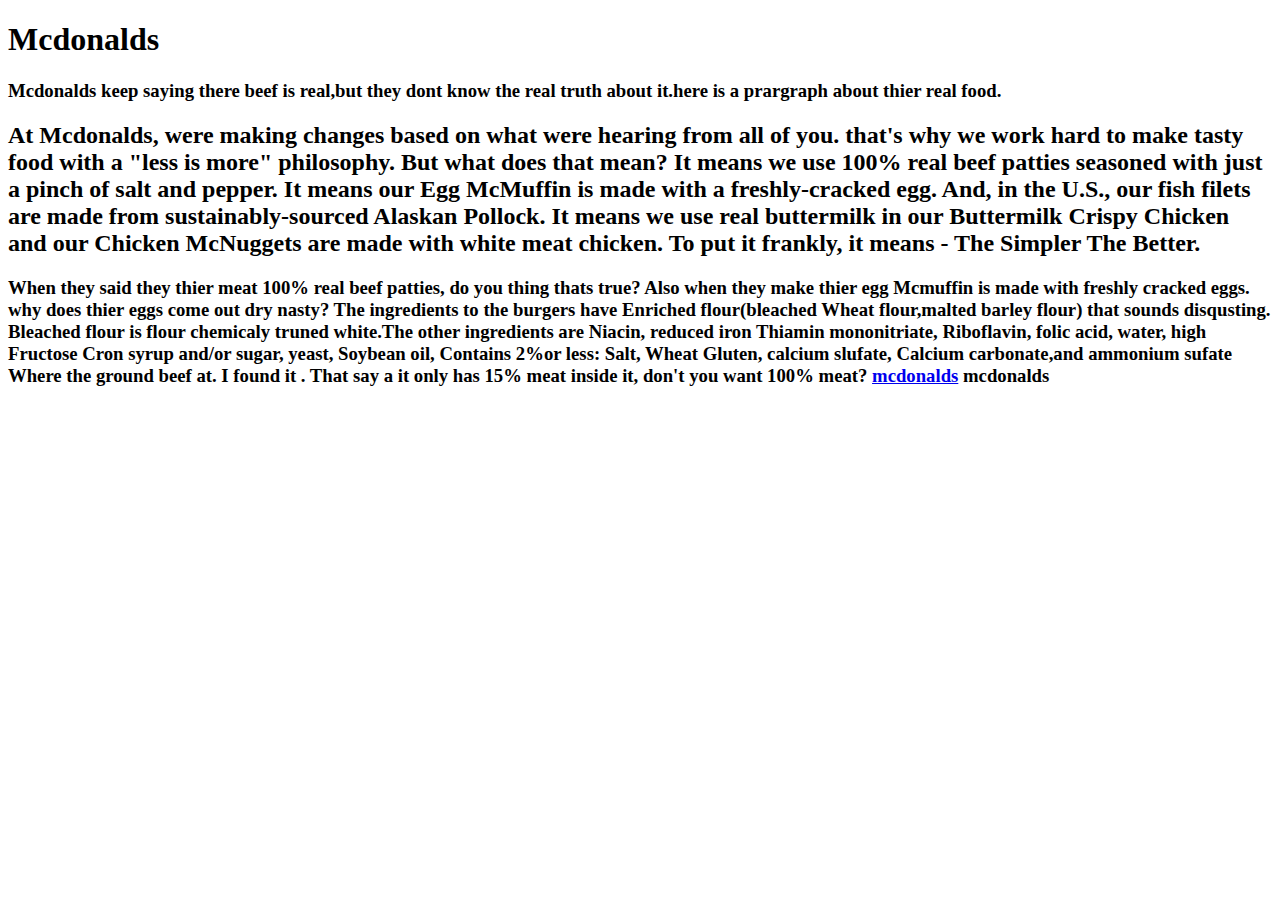
<file: history.html>
<!DOCTYPE html>
<html lang="en">

  <head>
    <meta charset="utf-8">
    <link rel="stylesheet" href="style.css">
  </head>
  <h2>
  <body><h1> Mcdonalds
  <h3>Mcdonalds keep saying there beef is real,but they dont know the real truth about it.here is a prargraph about thier real food.
    <h2>At Mcdonalds, were making changes based on what were hearing from all of you. that's why we work hard to make tasty food with a "less is more" philosophy. But what does that mean? It means we use 100% real beef patties seasoned with just a pinch of salt and pepper. It means our Egg McMuffin is made with a freshly-cracked egg. And, in the U.S., our fish filets are made from sustainably-sourced Alaskan Pollock. It means we use real buttermilk in our Buttermilk Crispy Chicken and our Chicken McNuggets are made with white meat chicken. To put it frankly, it means - The Simpler The Better.
<h3> When they said they thier meat 100% real beef patties, do you thing thats true? Also when they make thier egg Mcmuffin is made with freshly cracked eggs. why does thier eggs come out dry nasty? The ingredients to the burgers have Enriched flour(bleached Wheat flour,malted barley flour) that sounds disqusting. Bleached flour is flour chemicaly truned white.The other ingredients are Niacin, reduced iron Thiamin  mononitriate, Riboflavin, folic acid, water, high Fructose Cron syrup and/or sugar, yeast, Soybean oil, Contains 2%or less: Salt, Wheat Gluten, calcium slufate, Calcium carbonate,and ammonium sufate
  Where the ground beef at. I found it . That say a it only has 15% meat inside it, don't you want 100% meat?
  <a href=index.html">mcdonalds</a>

<link rel=style.css">mcdonalds</a>
</body>
</file>
<file: style.css>
<h1> Mcdonalds pictures/info<h1>
<h2>Mcdonalds pink slime<h2>
<br> <h2>That pink stuff is not food. It could be ammonia. A lifelong non-smoker who was the victim of a massive accidental exposure to anhydrous ammonia gas was followed up for 10 years. In the acute phase the patient presented with severe tracheobronchitis and respiratory failure, caused by very severe burns of the respiratory mucosa. After some improvement he was left with severe and fixed airways obstruction. Isotope studies of mucociliary clearance, computed tomography, and bronchography showed mild bronchiectasis. It is concluded that acute exposure to high concentrations of ammonia may lead to acute respiratory injury but also to long term impairment of respiratory function.

<br> <h2>When drive  somewhere your proboly going to see a mcdonalds.
media query

Mcdonald's is undoubtedly the most well-known fast-food chain worldwide. Starting out as a barbeque restaurant set up by brothers Richard and Maurice McDonald in California in 1940, the foodservice company soon evolved into a humble production-line style burger stand. Since then, Mcdonald's has grown into a global giant with increasing numbers of stores year-on-year - in 2015, Mcdonalds had 36,525 restaurants worldwide. Mcdonald's was by far the most valuable fast food brand in 2015. With a brand value of more than 81 billion U.S. dollars, the company outpaced its closest competitor, Starbucks, by approximately 50 billion. That year, Mcdonald's was also the ninth largest brand overall worldwide.

In 2014, Mcdonald's generated revenues of more than 25 billion U.S. dollars, the largest proportion of which came from the U.S.. Despite the company's revenue success, Mcdonald's received a lower than average American Customer Satisfaction Index score for several consecutive years leading up to 2015. As well as this, Mcdonald's burgers were rated the lowest for their taste out of 21 of Amercan's most popular burger chains.

Competition is something Mcdonald's will have to get used to, especially in the huge and ever-growing fast food industry in the United States. In 2013, the revenue of the U.S. fast food industry reached 191 billion U.S. dollars and was forecasted to exceed 210 billion by 2018.
<img src=https://s-media-cache-ak0.pinimg.com/736x/13/67/28/136728db148b321740194f842da32f17.jpg width=200 height=200>
<img src=https://i.ytimg.com/vi/yd6sLWpPT_4/maxresdefault.jpg width=200 hieght=200>
<br><h2>Now do you won't to eat there anymore after the stuff they do you and the burger and the other food?
</file>
